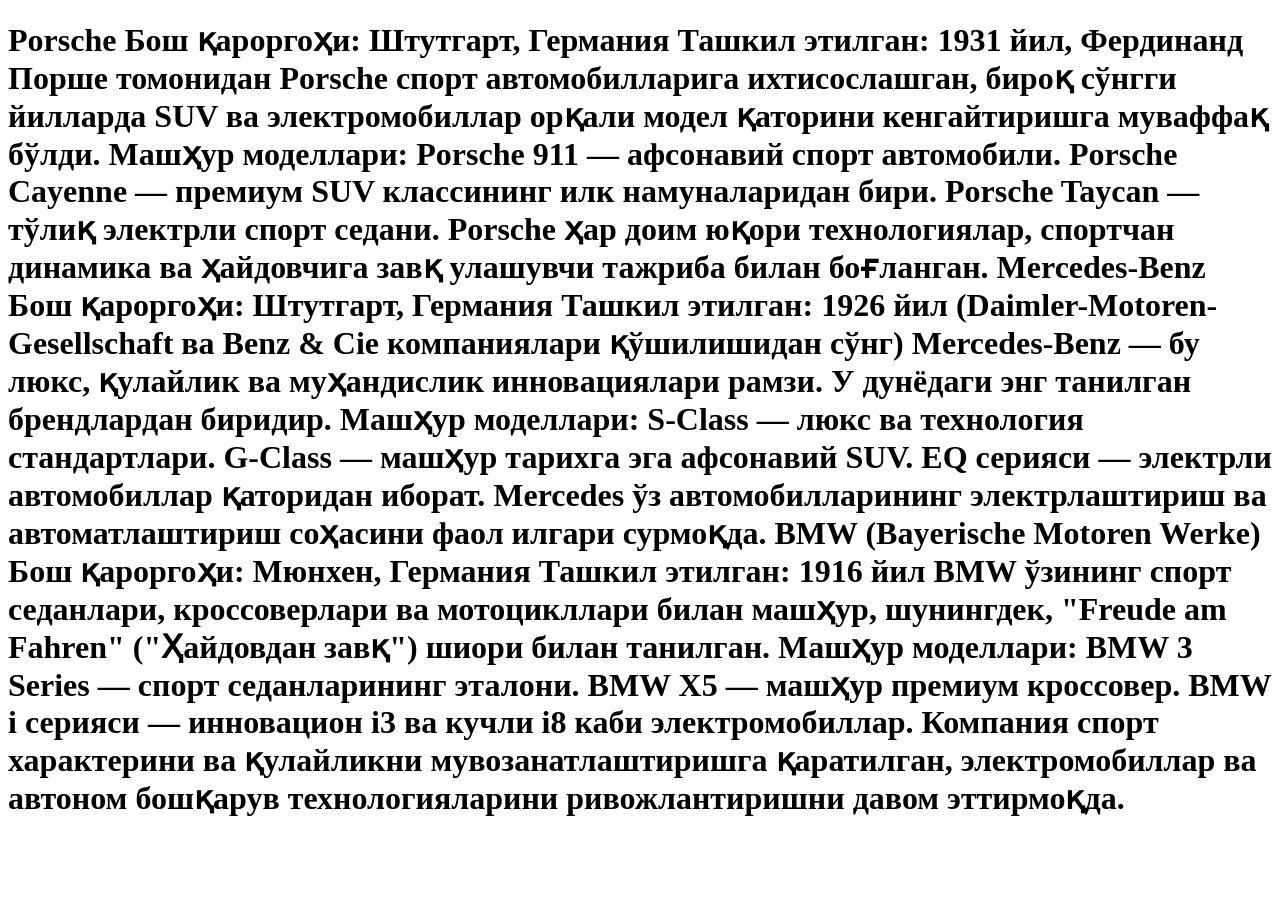
<file: templates/cars.html>
<!DOCTYPE html>
<html lang="en">
<head>
    <meta charset="UTF-8">
    <title>Title</title>
</head>
<body>
<h1>Porsche
Бош қароргоҳи: Штутгарт, Германия
Ташкил этилган: 1931 йил, Фердинанд Порше томонидан

Porsche спорт автомобилларига ихтисослашган, бироқ сўнгги йилларда SUV ва электромобиллар орқали модел қаторини кенгайтиришга муваффақ бўлди.
Машҳур моделлари:

Porsche 911 — афсонавий спорт автомобили.
Porsche Cayenne — премиум SUV классининг илк намуналаридан бири.
Porsche Taycan — тўлиқ электрли спорт седани.
Porsche ҳар доим юқори технологиялар, спортчан динамика ва ҳайдовчига завқ улашувчи тажриба билан боғланган.

Mercedes-Benz
Бош қароргоҳи: Штутгарт, Германия
Ташкил этилган: 1926 йил (Daimler-Motoren-Gesellschaft ва Benz & Cie компаниялари қўшилишидан сўнг)

Mercedes-Benz — бу люкс, қулайлик ва муҳандислик инновациялари рамзи. У дунёдаги энг танилган брендлардан биридир.
Машҳур моделлари:

S-Class — люкс ва технология стандартлари.
G-Class — машҳур тарихга эга афсонавий SUV.
EQ серияси — электрли автомобиллар қаторидан иборат.
Mercedes ўз автомобилларининг электрлаштириш ва автоматлаштириш соҳасини фаол илгари сурмоқда.

BMW (Bayerische Motoren Werke)
Бош қароргоҳи: Мюнхен, Германия
Ташкил этилган: 1916 йил

BMW ўзининг спорт седанлари, кроссоверлари ва мотоцикллари билан машҳур, шунингдек, "Freude am Fahren" ("Ҳайдовдан завқ") шиори билан танилган.
Машҳур моделлари:

BMW 3 Series — спорт седанларининг эталони.
BMW X5 — машҳур премиум кроссовер.
BMW i серияси — инновацион i3 ва кучли i8 каби электромобиллар.
Компания спорт характерини ва қулайликни мувозанатлаштиришга қаратилган, электромобиллар ва автоном бошқарув технологияларини ривожлантиришни давом эттирмоқда.

</h1>
</body>
</html>
</file>
